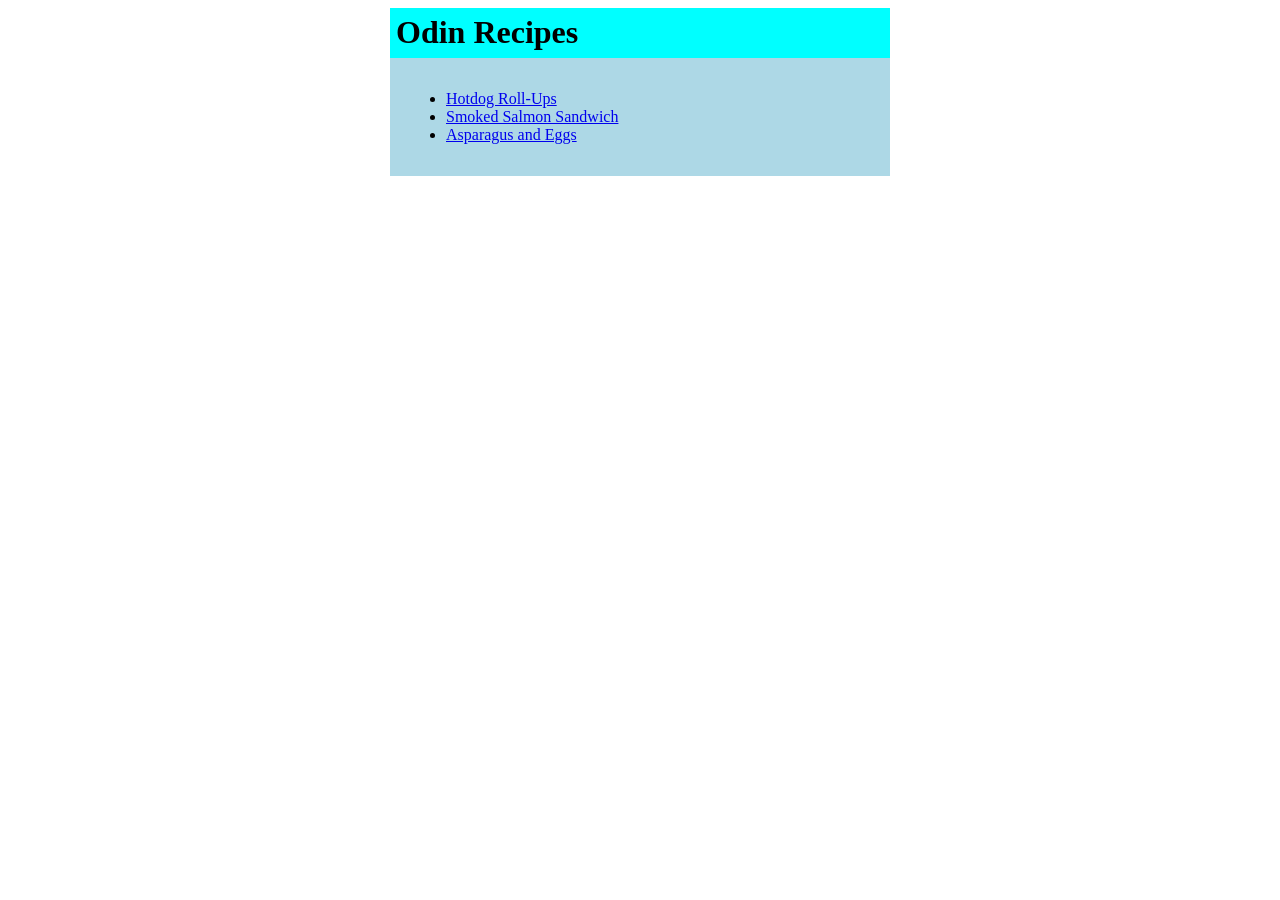
<file: index.html>
<!DOCTYPE html>
<html lang="en">
<head>
    <meta charset="UTF-8">
    <meta name="viewport" content="width=device-width, initial-scale=1.0">
    <title>Odin Recipes</title>
    <link rel="stylesheet" href="styles.css">
</head>
<body>
    <div class="card">
        <div class="heading">
            <h1>Odin Recipes</h1>
        </div>
        <div class="content">
            <ul>
                <li>
                    <a href="recipes/hotdog-roll-ups.html">Hotdog Roll-Ups</a>
                </li>
                <li>
                    <a href="recipes/smoked-salmon-sandwich.html">Smoked Salmon Sandwich</a>
                </li>
                <li>
                    <a href="recipes/asparagus-and-eggs.html">Asparagus and Eggs</a>
                </li>
            </ul>
        </div>
    </div>
</body>
</html>
</file>
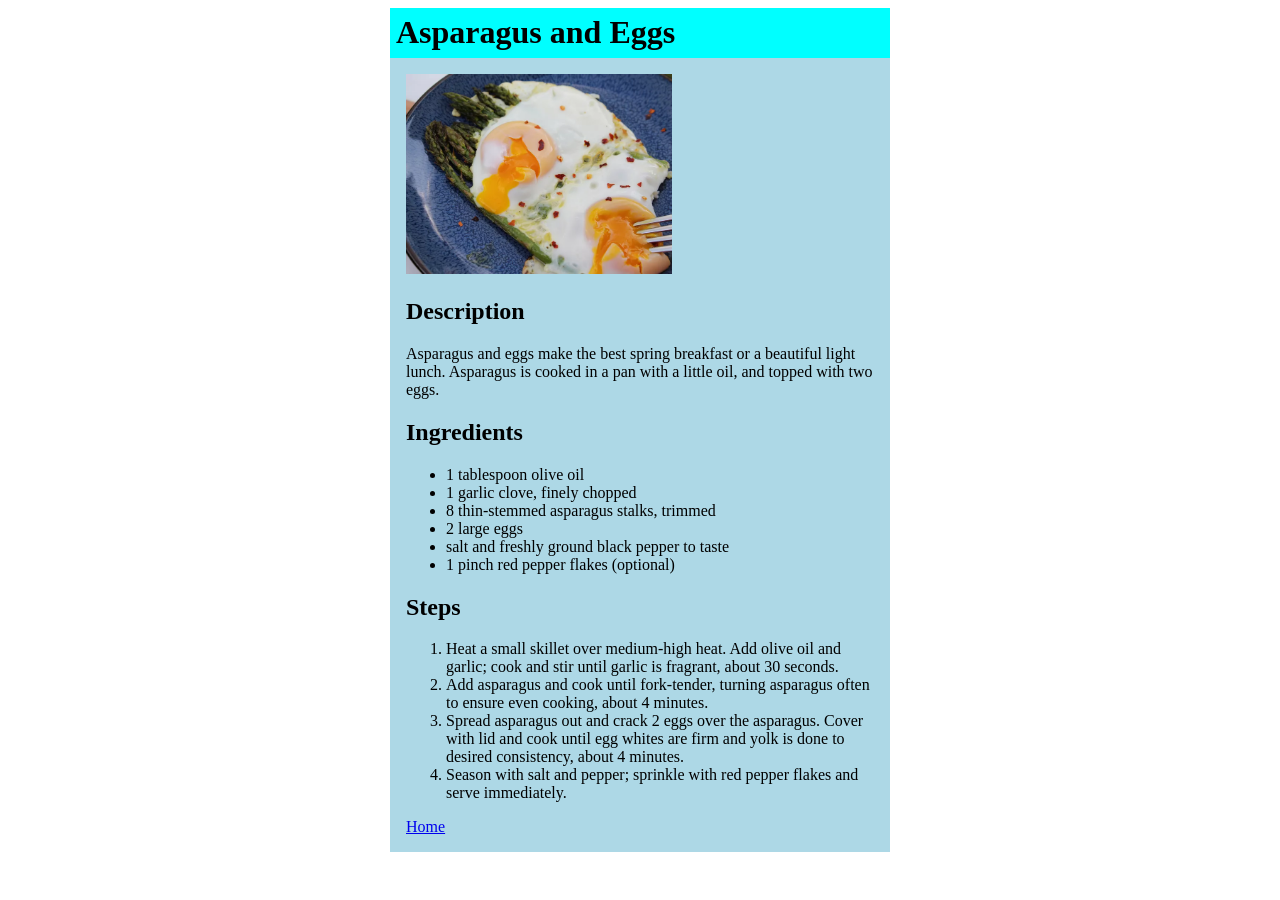
<file: recipes/asparagus-and-eggs.html>
<!DOCTYPE html>
<html lang="en">
<head>
    <meta charset="UTF-8">
    <meta name="viewport" content="width=device-width, initial-scale=1.0">
    <title>Asparagus and Eggs | Odin Recipes</title>
    <link rel="stylesheet" href="../styles.css">
</head>
<body>
    <div class="card">
        <div class="heading">
            <h1>Asparagus and Eggs</h1>
        </div>
        <div class="content">
            <img src="../images/asparagus-and-eggs.webp" height="200" alt="Asparagus and Eggs">
            <h2>Description</h2>
            <p>
                Asparagus and eggs make the best spring breakfast or a beautiful light lunch.
                Asparagus is cooked in a pan with a little oil, and topped with two eggs.
            </p>
            <h2>Ingredients</h2>
            <ul>
                <li>1 tablespoon olive oil</li>
                <li>1 garlic clove, finely chopped</li>
                <li>8 thin-stemmed asparagus stalks, trimmed</li>
                <li>2 large eggs</li>
                <li>salt and freshly ground black pepper to taste</li>
                <li>1 pinch red pepper flakes (optional)</li>
            </ul>
            <h2>Steps</h2>
            <ol>
                <li>
                    Heat a small skillet over medium-high heat. Add olive oil and garlic;
                    cook and stir until garlic is fragrant, about 30 seconds.
                </li>
                <li>
                    Add asparagus and cook until fork-tender, turning asparagus often to
                    ensure even cooking, about 4 minutes.
                </li>
                <li>
                    Spread asparagus out and crack 2 eggs over the asparagus. Cover with lid and cook
                    until egg whites are firm and yolk is done to desired consistency, about 4 minutes.
                </li>
                <li>
                    Season with salt and pepper; sprinkle with red pepper flakes and serve immediately.
                </li>
            </ol>
            <a href="../index.html">Home</a>
        </div>
    </div>
</body>
</html>
</file>
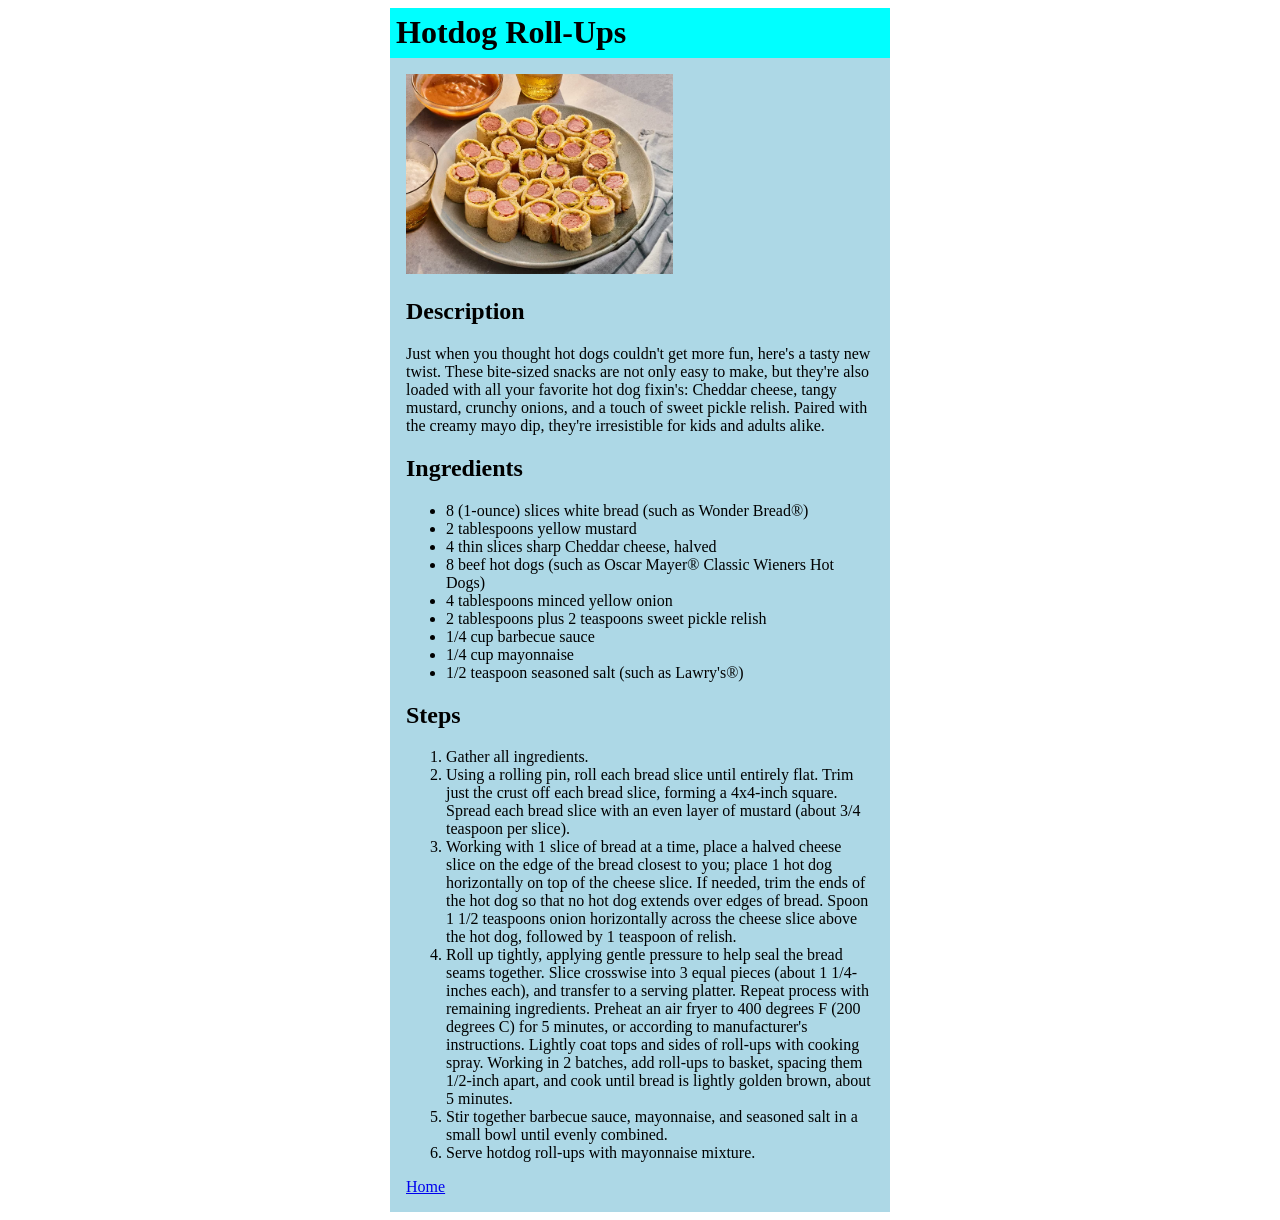
<file: recipes/hotdog-roll-ups.html>
<!DOCTYPE html>
<html lang="en">
<head>
    <meta charset="UTF-8">
    <meta name="viewport" content="width=device-width, initial-scale=1.0">
    <title>Hotdog Roll-Ups | Odin Recipes</title>
    <link rel="stylesheet" href="../styles.css">
</head>
<body>
    <div class="card">
        <div class="heading">
            <h1>Hotdog Roll-Ups</h1>
        </div>
        <div class="content">
            <img src="../images/hotdog-roll-ups.webp" height=200 alt="Hotdog Roll-Ups">
            <h2>Description</h2>
            <p>
                Just when you thought hot dogs couldn't get more fun, here's a tasty new twist.
                These bite-sized snacks are not only easy to make, but they're also loaded with
                all your favorite hot dog fixin's: Cheddar cheese, tangy mustard, crunchy onions,
                and a touch of sweet pickle relish. Paired with the creamy mayo dip, they're
                irresistible for kids and adults alike.
            </p>
            <h2>Ingredients</h2>
            <ul>
                <li>8 (1-ounce) slices white bread (such as Wonder Bread®)</li>
                <li>2 tablespoons yellow mustard</li>
                <li>4 thin slices sharp Cheddar cheese, halved</li>
                <li>8 beef hot dogs (such as Oscar Mayer® Classic Wieners Hot Dogs)</li>
                <li>4 tablespoons minced yellow onion</li>
                <li>2 tablespoons plus 2 teaspoons sweet pickle relish</li>
                <li>1/4 cup barbecue sauce</li>
                <li>1/4 cup mayonnaise</li>
                <li>1/2 teaspoon seasoned salt (such as Lawry's®)</li>
            </ul>
            <h2>Steps</h2>
            <ol>
                <li>Gather all ingredients.</li>
                <li>
                    Using a rolling pin, roll each bread slice until entirely flat.
                    Trim just the crust off each bread slice, forming a 4x4-inch square.
                    Spread each bread slice with an even layer of mustard (about 3/4 teaspoon per slice).
                </li>
                <li>
                    Working with 1 slice of bread at a time, place a halved cheese slice on the edge
                    of the bread closest to you; place 1 hot dog horizontally on top of the cheese slice.
                    If needed, trim the ends of the hot dog so that no hot dog extends over edges of bread.
                    Spoon 1 1/2 teaspoons onion horizontally across the cheese slice above the hot dog,
                    followed by 1 teaspoon of relish.
                </li>
                <li>
                    Roll up tightly, applying gentle pressure to help seal the bread seams together.
                    Slice crosswise into 3 equal pieces (about 1 1/4-inches each), and transfer to a serving platter.
                    Repeat process with remaining ingredients. Preheat an air fryer to 400 degrees F (200 degrees C)
                    for 5 minutes, or according to manufacturer's instructions. Lightly coat tops and sides of roll-ups
                    with cooking spray. Working in 2 batches, add roll-ups to basket, spacing them 1/2-inch apart,
                    and cook until bread is lightly golden brown, about 5 minutes.
                </li>
                <li>Stir together barbecue sauce, mayonnaise, and seasoned salt in a small bowl until evenly combined.</li>
                <li>Serve hotdog roll-ups with mayonnaise mixture.</li>
            </ol>
            <a href="../index.html">Home</a>
        </div>
    </div>
</body>
</html>
</file>
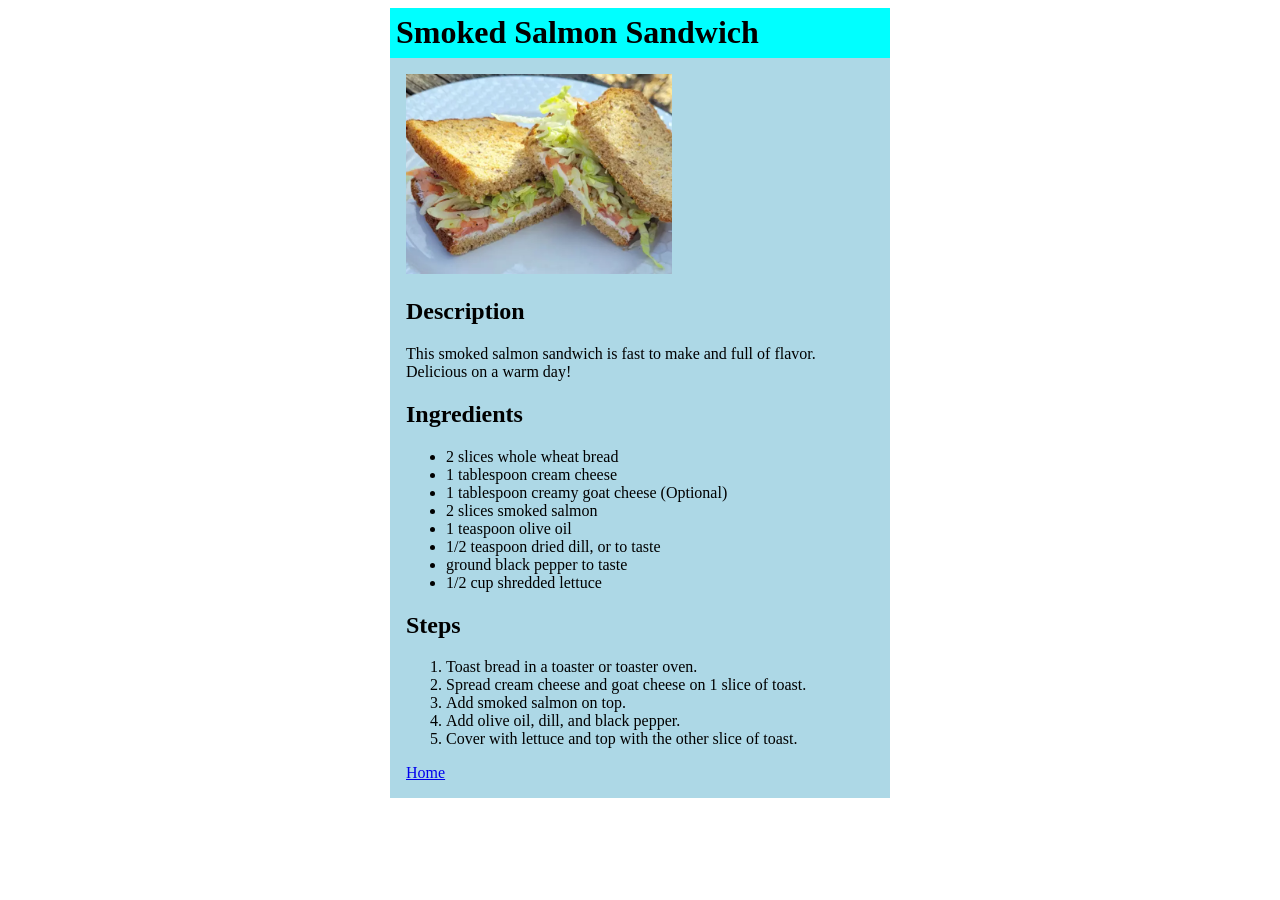
<file: recipes/smoked-salmon-sandwich.html>
<!DOCTYPE html>
<html lang="en">
<head>
    <meta charset="UTF-8">
    <meta name="viewport" content="width=device-width, initial-scale=1.0">
    <title>Smoked Salmon Sandwich | Odin Recipes</title>
    <link rel="stylesheet" href="../styles.css">
</head>
<body>
    <div class="card">
        <div class="heading">
            <h1>Smoked Salmon Sandwich</h1>
        </div>
        <div class="content">
            <img src="../images/smoked-salmon-sandwich.webp" height=200 alt="Smoked Salmon Sandwich">
            <h2>Description</h2>
            <p>
                This smoked salmon sandwich is fast to make and full of flavor. Delicious on a warm day!
            </p>
            <h2>Ingredients</h2>
            <ul>
                <li>2 slices whole wheat bread</li>
                <li>1 tablespoon cream cheese</li>
                <li>1 tablespoon creamy goat cheese (Optional)</li>
                <li>2 slices smoked salmon</li>
                <li>1 teaspoon olive oil</li>
                <li>1/2 teaspoon dried dill, or to taste</li>
                <li>ground black pepper to taste</li>
                <li>1/2 cup shredded lettuce</li>
            </ul>
            <h2>Steps</h2>
            <ol>
                <li>Toast bread in a toaster or toaster oven.</li>
                <li>Spread cream cheese and goat cheese on 1 slice of toast.</li>
                <li> Add smoked salmon on top.</li>
                <li> Add olive oil, dill, and black pepper.</li>
                <li> Cover with lettuce and top with the other slice of toast.</li>
            </ol>
            <a href="../index.html">Home</a>
        </div>
    </div>
</body>
</html>
</file>
<file: styles.css>
.card {
    box-sizing: border-box;
    background-color: lightblue;
    width: 500px;
    margin: 0 auto;
}

.heading {
    background-color: aqua;
    box-sizing: border-box;
    width: 500px;
    height: 50px;
    padding: 6px;    
}

.content {
    box-sizing: border-box;
    padding: 16px;
}

h1 {
    margin-top: 0;
}
</file>
